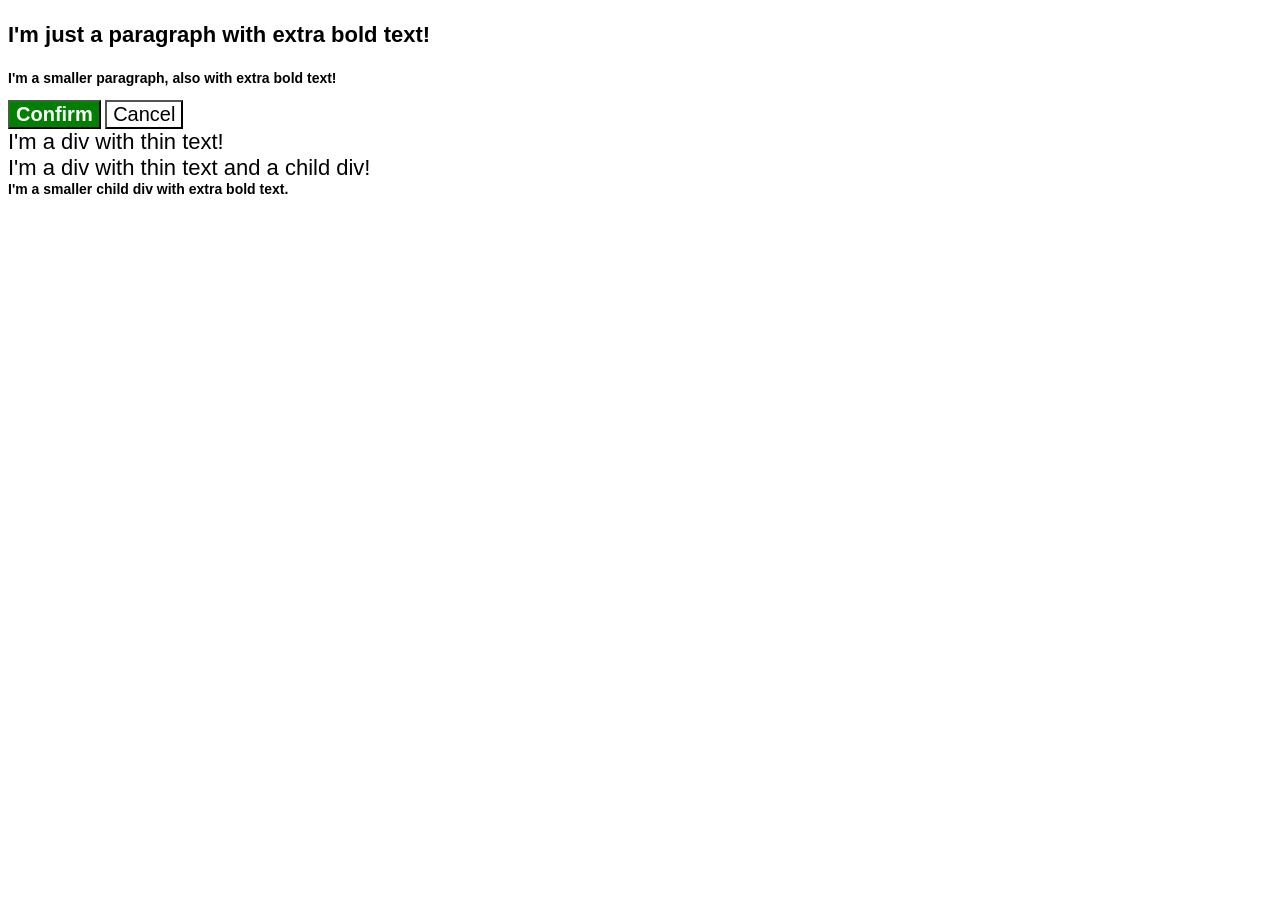
<file: odinproj/css-foundations/index.html>
<!DOCTYPE html>
<html lang="en">
  <head>
    <meta charset="UTF-8">
    <meta http-equiv="X-UA-Compatible" content="IE=edge">
    <meta name="viewport" content="width=device-width, initial-scale=1.0">
    <title>Fix the Cascade</title>
    <link rel="stylesheet" href="style.css">
  </head>
  <body>
    <p class="para">I'm just a paragraph with extra bold text!</p>
    <p class="para small-para">I'm a smaller paragraph, also with extra bold text!</p>

    <button id="confirm-button" class="button confirm">Confirm</button>
    <button id="cancel-button" class="button cancel">Cancel</button>

    <div class="text">I'm a div with thin text!</div>
    <div class="text">I'm a div with thin text and a child div!
      <div class="text child">I'm a smaller child div with extra bold text.</div>
    </div>
  </body>
</html>
</file>
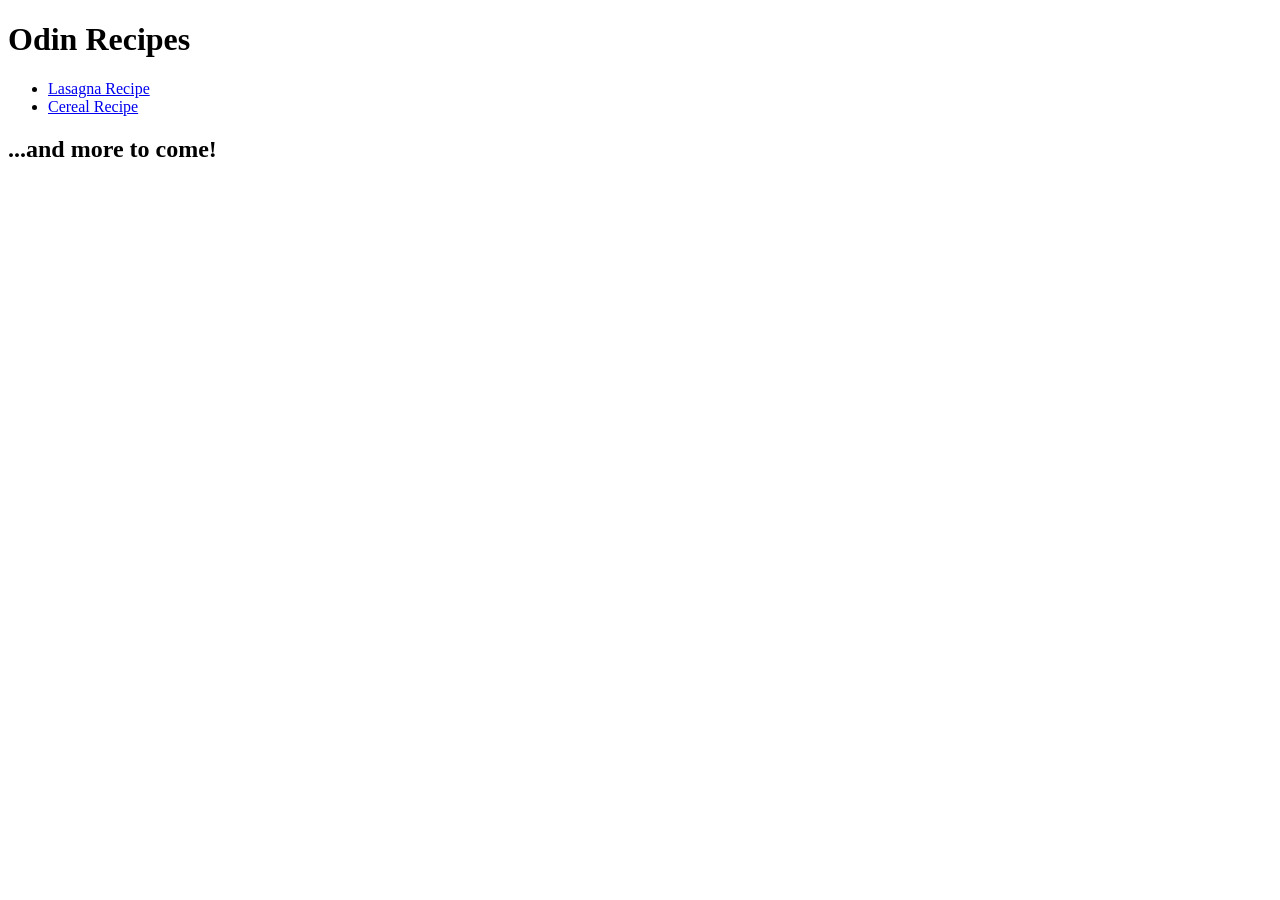
<file: odinproj/odin-recipes/index.html>
<!DOCTYPE html>
<html lang="en">
<head>
    <meta charset="UTF-8">
    <meta name="viewport" content="width=device-width, initial-scale=1.0">
    <title>Document</title>
</head>
<body>
	<h1>Odin Recipes</h1>
	<ul>
		<li><a href="recipes/lasagna.html">Lasagna Recipe</a></li>
		<li><a href="recipes/cereal.html">Cereal Recipe</a></li>
	</ul>
	<h2>...and more to come!</h2>
</body>
</html>
</file>
<file: odinproj/css-foundations/style.css>
body {
  font-family: Arial, Helvetica, sans-serif;
}


.para {
  font-size: 22px;
}

.para,
.small-para {
  color: hsl(0, 0%, 0%);
  font-weight: 800;
}

.small-para {
  font-size: 14px;
  font-weight: 800;
}

.button.confirm {
  background: green;
  color: white;
  font-weight: bold;
} 

.button {
  background-color: rgb(255, 255, 255);
  color: rgb(0, 0, 0);
  font-size: 20px;
}


div.text {
  color: rgb(0, 0, 0);
  font-size: 22px;
  font-weight: 100;
}

.text .child {
  color: rgb(0, 0, 0);
  font-weight: 800;
  font-size: 14px;
}
</file>
